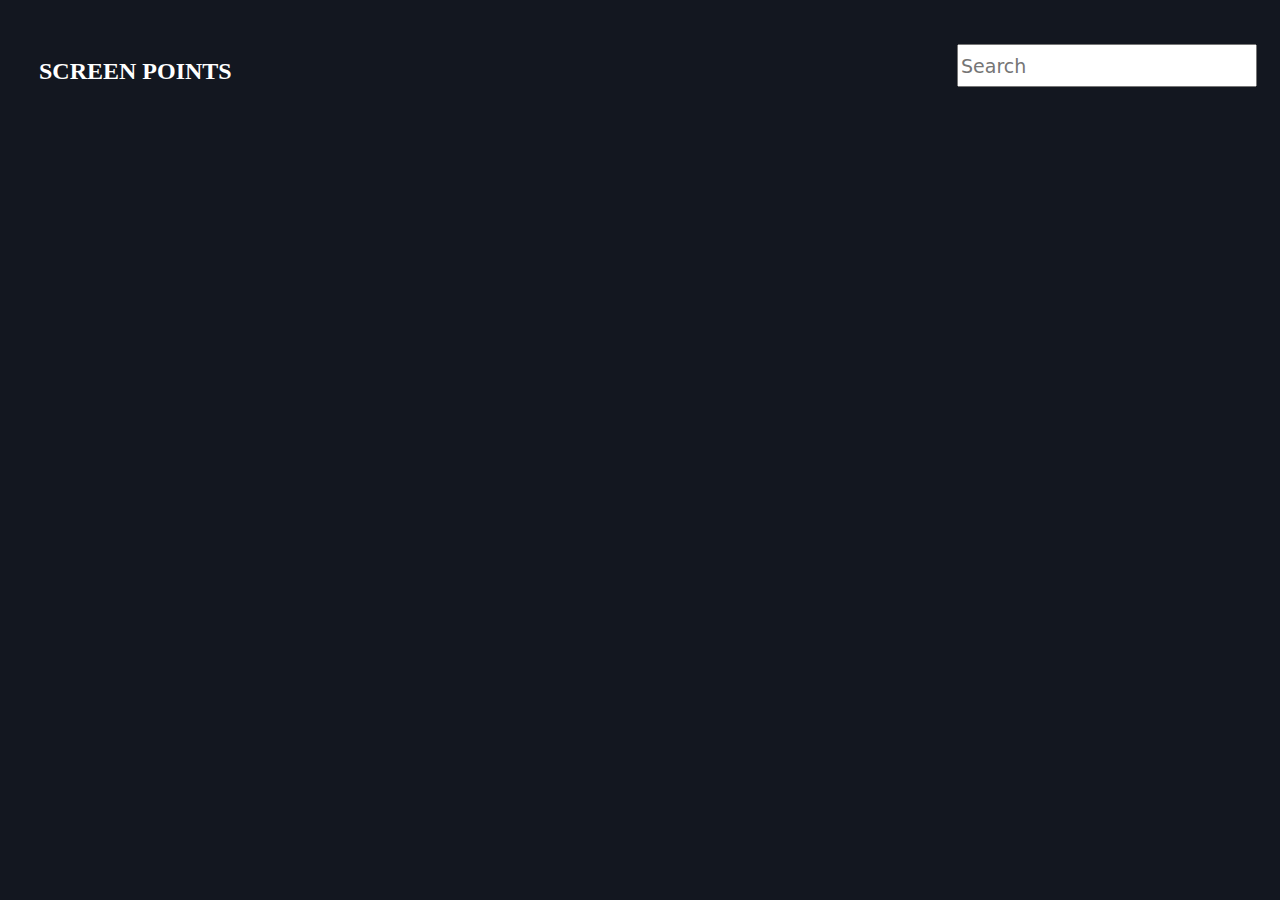
<file: Frontend/index.html>
<!DOCTYPE html>

<html lang="en">
<head>
<meta name="viewport" content="width=device-width, initial-scale=1" />

<meta charset="UTF-8"> 
  <title>Screen Points - Review movies non-stop</title>
  <link rel="stylesheet" href="style.css">
</head>

<body>

  <div class="topnav">
    <h1><b><a class="active" href="index.html">Screen Points</a></b></h1>
    <div class="search-container">
      <form role="search" id="form">
        <input type="search" id="query" name="q" placeholder="Search">
      </form>
    </div>
  </div>
  
  <section id="section">
<!-- Original card class structure 
    This structure will be created for every movie using js
    <div class="row">
      <div class="column">
        <div class="card">
          <center><img src="#" id="image" class="thumbnail"></center>
          <h3 id="title">Movie Title</h3>
        </div>
      </div>
    </div> -->
  </section>
  
</body>
<script src="script.js"></script>
</html>
</file>
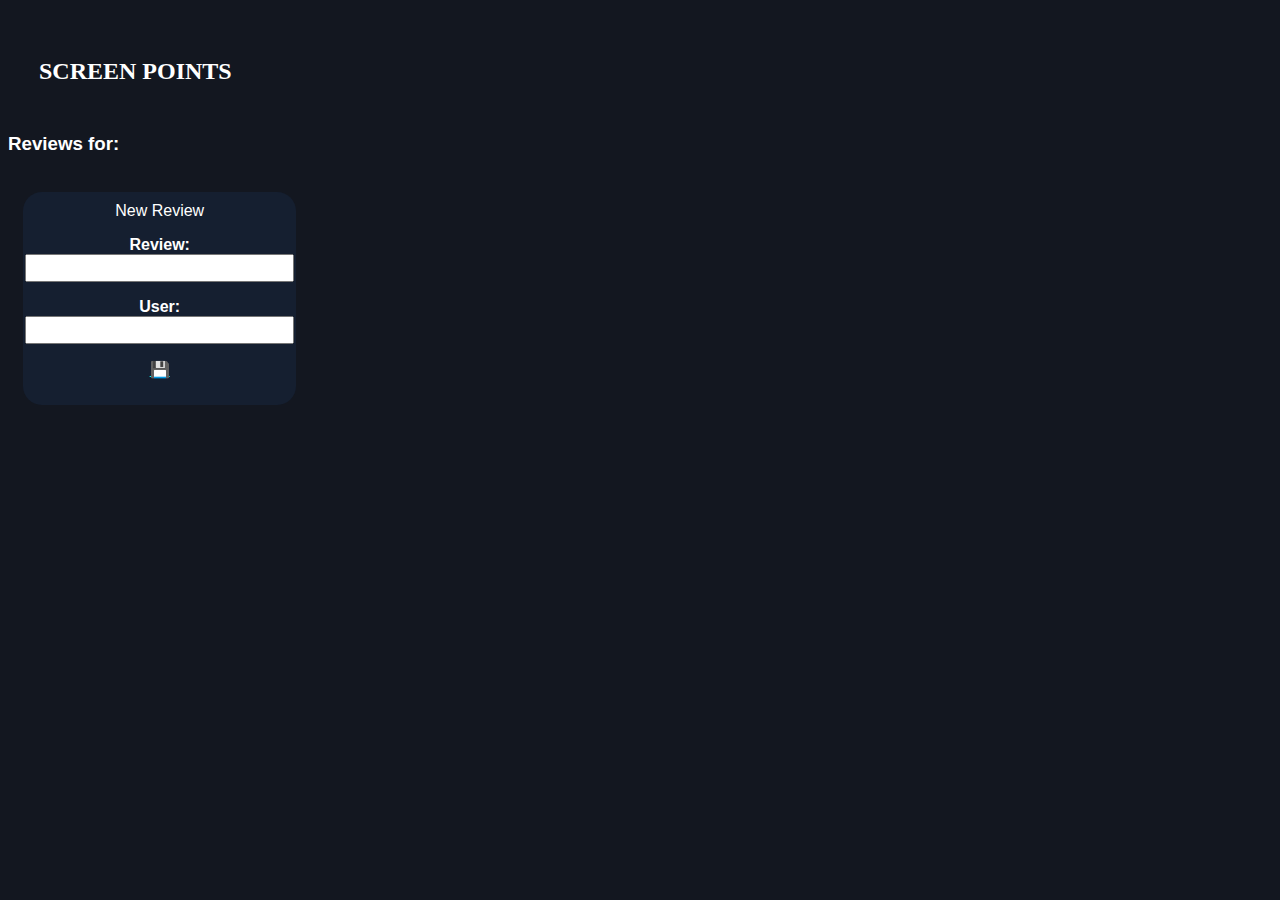
<file: Frontend/movie.html>
<!DOCTYPE html>

<html lang="en">
<head>
<meta charset="UTF-8"> 
<meta name="viewport" content="width=device-width, initial-scale=1" />


<title>Screen Points</title>
<link rel="stylesheet" href="style.css">
</head>

<body>

<div class="topnav">
    <h1><b><a class="active" href="index.html">Screen Points</a></b></h1>
</div>
<h3>Reviews for:</h3>
<h5 id="title">Movie Title</h5>  
<section id="section">

</section>

</body>
<script src="movie.js"></script>
</html>
</file>
<file: Frontend/style.css>
* {
box-sizing: border-box;
}

body {
background-color: #131720;
font-family: sans-serif;
color: white;
}

a {
color: aqua;
}

.topnav {
overflow: hidden;
background-color: #131720;
padding: 15px;
}

.topnav a{
float: left;
display: block;
color: white;
text-align: center;
padding: 14px 16px;
text-decoration: none;
font-size: 1.5rem;
font-family: 'Montserrat';
text-transform: uppercase;
}

.topnav .search-container{
float: right;
}

form{
background-color: #151f30;
width: 300px;
height: 43px;
border-radius: 11px;
display: flex;
align-items: center;
}

input {
font: 19px system-ui;
color: black;
height: 100%;
width: 100%;
padding: 7 px 9 px;
}

.thumbnail {
height: 350px;
width: 300px;
border-radius: 19px;
}

.column {
float: left;
width: 24%;
padding: 15px;
}

.card{
border-radius: 19px;
padding: 10px 2px;
text-align: center;
background-color: #151f30;
transition: transform 0.2s ease;
}

.card:hover {
background-color: indigo;
transform: scale(1.1);
}
</file>
